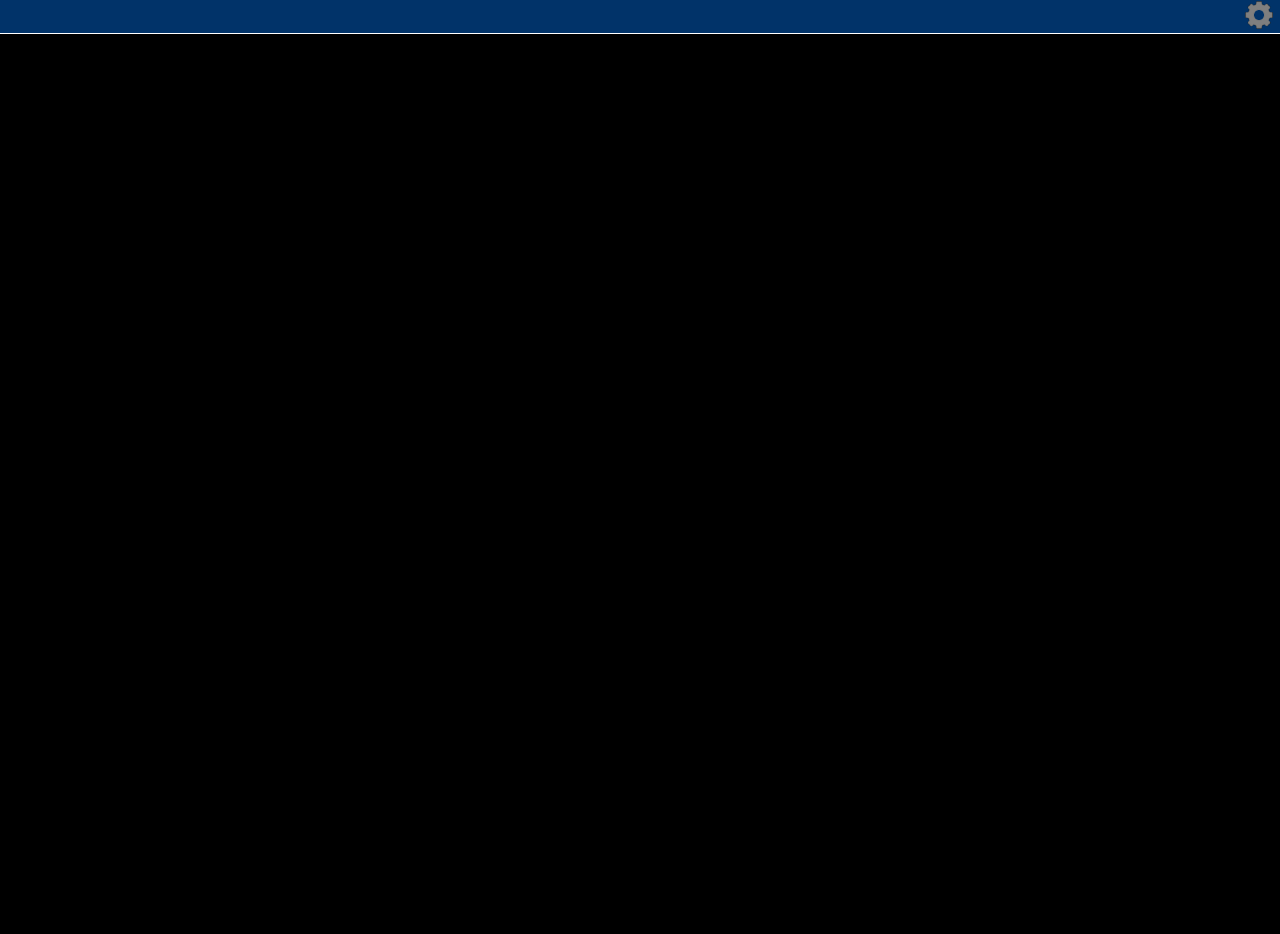
<file: index.html>
<!DOCTYPE html>
<html>
  <head>
    <script type="text/javascript" src="static/scripts.js"></script>
    <meta charset="utf-8" />
    <meta name="viewport" content="width=device-width, initial-scale=1">
    <title>Live Game Scores 🏈</title>
    <link rel="icon" type="image/x-icon" href="images/page.ico?">
    <link rel="stylesheet" href="static/memo.css" />
    <link rel="stylesheet" href="static/animate.min.css"/>
  </head>

  <body onload="set_values()">

  <!-- SETTINGS Screen-->
    <button type="button" class="collapsible" style="border-style: none;background-color: #013369" ><img src="images/settings7.png" width="30px" style="padding-right: 6px;"></button>
      <div class="content">
        <h1>Settings</h1>

          <h3> API Key</h3>
          <div id="rcorners1" class="center" >
                <form id="settingsForm"  onsubmit='SettingsForm(document.getElementById("API_KEY").value, document.getElementsByName("background_color"), document.getElementsByName("theme"), document.getElementById("scrollingSpeed"),document.getElementById("WinLossCheckbox"),document.getElementById("ProbCheckbox-checkbox"))'>           
                <h3>In order to obtain live game scores you need to get a free API key from sportradar.com, just follow below instructions:</h3>
                <ol>
                  <li>Register an account at <a href="https://developer.sportradar.com/member/register" target="_blank">developer.sportradar.com</a></li>
                  <li>Under <strong>My&nbsp;API&nbsp;Keys</strong> click on <strong>Applications</strong> and then click on <strong>[Create New App]</strong></li>
                  <li>Fill in all required information</li>
                  <li>Search for <strong>&ldquo;Issue a new&nbsp;key&nbsp;for Global American Football Trial</strong>&rdquo; and select by clicking on the check box.</li>
                  <li>Click on My Account and look for the&nbsp;Key ID, copy and paste it below:</li><br>
                  <input type="text" id="API_KEY" name="API_KEY" value="">
                </ol>
          </div>

          <h3>Scrolling Speed</h3> 
          <div id="rcorners1" class="center"  >
              <select name="scrollingSpeed" id="scrollingSpeed">
                <option value="120s">Super Slow</option>
                <option value="60s">Very Slow</option>
                <option value="40s">Slow</option>
                <option value="30s">Normal</option>
                <option value="25s">Moderate</option>
                <option value="20s">Fast</option>
                <option value="15s">Very Fast</option>
                <option value="10s">Lightning </option>
                <option value="5s">Sonic </option>
                <option value="3s">Speedy Gonzales</option>
              </select>
          </div>


          <h3>Refresh Rate</h3> 
          <div id="rcorners1" class="center"  >
              <select name="RefreshRate" id="RefreshRate">
                <option value="300000">Every 5 minutes</option>
                <option value="120000">Every 2 minutes</option>
                <option value="60000">Every Minute</option>
                <option value="45000">Every 45 seconds</option>
                <option value="30000">Every 30 seconds (recommended)</option>
                <option value="15000">Every 15 seconds</option>
              </select>
          </div>

        <h3>Win‑Loss Record and Probabilities</h3> 
        <div id="rcorners1" class="center"  >
          <input type="checkbox" id="WinLossCheckbox" name="WinLossCheckbox" value="WinLossCheckbox">
          <label for="WinLossCheckbox"> Display win-loss record</label><br>
          <input type="checkbox" id="ProbCheckbox" name="ProbCheckbox" value="ProbCheckbox">
          <label for="ProbCheckbox"> Display team probabilities </label><br>

        </div>



          <h3>Themes</h3> 
          <div id="rcorners1" class="center"  >
              <table style="text-align: center">
                <tbody>
                <tr>
                <td>
                  <input type="radio" id="logo" name="theme" value="logo" checked required>
                  <label for="logo"><br><img src="images/logo/BUF.png" width="100px" height="100px" /><br>Logo<br>&nbsp;</label>

                </td>
                <td>
                  <input type="radio" id="logo-with-background" name="theme" value="logo-with-background" checked required>
                  <label for="logo-with-background"><br> <img src="images/logo-with-background/LAC.png" width="100px" height="100px" /><br>Logo with<br>Background</label>

                </td>

                <td>
                  <input type="radio" id="logo_name" name="theme" value="logo_name">
                  <label for="logo_name"><br><img src="images/logo_name/GB.png" width="100px" height="100px"/><br>Logo with<br>team name</label>

                </td>
                
                <td>
                  <input type="radio" id="helmet" name="theme" value="helmet">
                  <label for="helmet"><br><img src="images/helmet/PIT.png" width="100px" height="100px"/><br>Helmet<br>&nbsp;</label>
                </td>

                <td>
                  <input type="radio" id="names" name="theme" value="names">
                  <label for="names"><br><img src="images/names/KC.png" width="100px" height="100px"/><br>Team Name<br>&nbsp;</label>
                </td>
              </tr>  
              </tbody>
                </table>
          </div>
           
            <h3>Color Background Schemes</h3>
            <div id="rcorners1"  class="center" >
                <table>
                <tbody>
                <tr>
                  <td>            
                    <input type="radio" id="black" name="background_color" value="black" checked required>
                    <label for="black"><div class='box black'></div> </label>
                  </td>
                  <td>
                    <input type="radio" id="grey" name="background_color" value="grey">
                    <label for="grey"><div class='box grey'></div></label>
                  </td>

                  <td>
                    <input type="radio" id="#013369" name="background_color" value="#013369">
                    <label for="blue"><div class='box blue'></div></label>
                  </td>

                  <td>
                    <input type="radio" id="white" name="background_color" value="white">
                    <label for="white"><div class='box white'></div></label>
                  </td>

                  <td>
                    <input type="radio" id="image" name="background_color" value="image">
                    <label for="image"><div class='box green'></div></label>
                  </td>

                </tr>
                </tbody>
                </table>
            </div>

            <h3>NFL Song</h3> 
            <div id="rcorners1" class="center" >
              <audio id="myAudio" controls>
                <source src="static/nfl.ogg" type="audio/ogg">
                <source src="static/nfl.mp3" type="audio/mpeg">
                Your browser does not support the audio element.
              </audio>
            </div>


              <h3>Trigger Actions on Touchdowns</h3> 
              <div id="rcorners1" class="center" >
              <h3>Do you want to create an automated event every time a team scores a touchdown?&nbsp;</h3>
              <p>Register at <a href="https://ifttt.com/"><strong>IFTTT</strong></a>&nbsp;and create <strong><a href="https://ifttt.com/maker_webhooks">webhook</a></strong> and paste it below:</p>
              <p>&nbsp;</p>
              <table cellpadding="0" cellspacing="0" width="100%" border="0">
                <tr><td class="textright">Arizona Cardinals</td><td><img src="images/logo/ARI.png" width='40px' height='40px' onclick="clickimage('webhook_ARI')" /></td><td style="width:80%"><input type="text" id="webhook_ARI" name="webhook_ARI" value=""></td></tr>
                <tr><td class="textright">Atlanta Falcons</td><td><img src="images/logo/ATL.png" width='40px' height='40px'  onclick="clickimage('webhook_ATL')" /></td><td><input type="text" id="webhook_ATL" name="webhook_ATL" value=""></td></tr>
                <tr><td class="textright">Baltimore Ravens</td><td><img src="images/logo/BAL.png" width='40px' height='40px'  onclick="clickimage('webhook_BAL')" /></td><td><input type="text" id="webhook_BAL" name="webhook_BAL" value=""></td></tr>
                <tr><td class="textright">Buffalo Bills</td><td><img src="images/logo/BUF.png" width='40px' height='40px'  onclick="clickimage('webhook_BUF')" /></td><td><input type="text" id="webhook_BUF" name="webhook_BUF" value=""></td></tr>
                <tr><td class="textright">Carolina Panthers</td><td><img src="images/logo/CAR.png" width='40px' height='40px'  onclick="clickimage('webhook_CAR')" /></td><td><input type="text" id="webhook_CAR" name="webhook_CAR" value=""></td></tr>
                <tr><td class="textright">Chicago Bears</td><td><img src="images/logo/CHI.png" width='40px' height='40px'  onclick="clickimage('webhook_CHI')" /></td><td><input type="text" id="webhook_CHI" name="webhook_CHI" value=""></td></tr>
                <tr><td class="textright">Cincinnati Bengals</td><td><img src="images/logo/CIN.png" width='40px' height='40px'  onclick="clickimage('webhook_CIN')" /></td><td><input type="text" id="webhook_CIN" name="webhook_CIN" value=""></td></tr>
                <tr><td class="textright">Cleveland Browns</td><td><img src="images/logo/CLE.png" width='40px' height='40px'  onclick="clickimage('webhook_CLE')" /></td><td><input type="text" id="webhook_CLE" name="webhook_CLE" value=""></td></tr>
                <tr><td class="textright">Dallas Cowboys</td><td><img src="images/logo/DAL.png" width='40px' height='40px'  onclick="clickimage('webhook_DAL')" /></td><td><input type="text" id="webhook_DAL" name="webhook_DAL" value=""></td></tr>
                <tr><td class="textright">Denver Broncos</td><td><img src="images/logo/DEN.png" width='40px' height='40px'  onclick="clickimage('webhook_DEN')" /></td><td><input type="text" id="webhook_DEN" name="webhook_DEN" value=""></td></tr>
                <tr><td class="textright">Detroit Lions</td><td><img src="images/logo/DET.png" width='40px' height='40px'  onclick="clickimage('webhook_DET')" /></td><td><input type="text" id="webhook_DET" name="webhook_DET" value=""></td></tr>
                <tr><td class="textright">Green Bay Packers</td><td><img src="images/logo/GB.png" width='40px' height='40px'  onclick="clickimage('webhook_GB')" /></td><td><input type="text" id="webhook_GB" name="webhook_GB" value=""></td></tr>
                <tr><td class="textright">Houston Texans</td><td><img src="images/logo/HOU.png" width='40px' height='40px'  onclick="clickimage('webhook_HOU')"  /></td><td><input type="text" id="webhook_HOU" name="webhook_HOU" value=""></td></tr>
                <tr><td class="textright">Indianapolis Colts</td><td><img src="images/logo/IND.png" width='40px' height='40px'  onclick="clickimage('webhook_IND')" /></td><td><input type="text" id="webhook_IND" name="webhook_IND" value=""></td></tr>
                <tr><td class="textright">Jacksonville Jaguars</td><td><img src="images/logo/JAX.png" width='40px' height='40px'  onclick="clickimage('webhook_JAX')" /></td><td><input type="text" id="webhook_JAX" name="webhook_JAX" value=""></td></tr>
                <tr><td class="textright">Kansas City Chiefs</td><td><img src="images/logo/KC.png" width='40px' height='40px'  onclick="clickimage('webhook_KC')" /></td><td><input type="text" id="webhook_KC" name="webhook_KC" value=""></td></tr>
                <tr><td class="textright">Las Vegas Raiders</td><td><img src="images/logo/LV.png" width='40px' height='40px'  onclick="clickimage('webhook_LV')" /></td><td><input type="text" id="webhook_LV" name="webhook_LV" value=""></td></tr>
                <tr><td class="textright">Los Angeles Chargers</td><td><img src="images/logo/LAC.png" width='40px' height='40px'  onclick="clickimage('webhook_LAC')" /></td><td><input type="text" id="webhook_LAC" name="webhook_LAC" value=""></td></tr>
                <tr><td class="textright">Los Angeles Rams</td><td><img src="images/logo/LA.png" width='40px' height='40px'  onclick="clickimage('webhook_LA')"  /></td><td><input type="text" id="webhook_LA" name="webhook_LA" value=""></td></tr>
                <tr><td class="textright">Miami Dolphins</td><td><img src="images/logo/MIA.png" width='40px' height='40px'  onclick="clickimage('webhook_MIA')" /></td><td><input type="text" id="webhook_MIA" name="webhook_MIA" value=""></td></tr>
                <tr><td class="textright">Minnesota Vikings</td><td><img src="images/logo/MIN.png" width='40px' height='40px' onclick="clickimage('webhook_MIN')"  /></td><td><input type="text" id="webhook_MIN" name="webhook_MIN" value=""></td></tr>
                <tr><td class="textright">New England Patriots</td><td><img src="images/logo/NE.png" width='40px' height='40px'  onclick="clickimage('webhook_NE')" /></td><td><input type="text" id="webhook_NE" name="webhook_NE" value=""></td></tr>
                <tr><td class="textright">New Orleans Saints</td><td><img src="images/logo/NO.png" width='40px' height='40px'  onclick="clickimage('webhook_NO')" /></td><td><input type="text" id="webhook_NO" name="webhook_NO" value=""></td></tr>
                <tr><td class="textright">New York Giants</td><td><img src="images/logo/NYG.png" width='40px' height='40px'  onclick="clickimage('webhook_NYG')" /></td><td><input type="text" id="webhook_NYG" name="webhook_NYG" value=""></td></tr>
                <tr><td class="textright">New York Jets</td><td><img src="images/logo/NYJ.png" width='40px' height='40px'  onclick="clickimage('webhook_NYJ')" /></td><td><input type="text" id="webhook_NYJ" name="webhook_NYJ" value=""></td></tr>
                <tr><td class="textright">Philadelphia Eagles</td><td><img src="images/logo/PHI.png" width='40px' height='40px'  onclick="clickimage('webhook_PHI')" /></td><td><input type="text" id="webhook_PHI" name="webhook_PHI" value=""></td></tr>
                <tr><td class="textright">Pittsburgh Steelers</td><td><img src="images/logo/PIT.png" width='40px' height='40px'  onclick="clickimage('webhook_PIT')" /></td><td><input type="text" id="webhook_PIT" name="webhook_PIT" value=""></td></tr>
                <tr><td class="textright">San Francisco 49ers</td><td><img src="images/logo/SF.png" width='40px' height='40px' onclick="clickimage('webhook_SF')" /></td><td><input type="text" id="webhook_SF" name="webhook_SF" value=""></td></tr>
                <tr><td class="textright">Seattle Seahawks</td><td><img src="images/logo/SEA.png" width='40px' height='40px'  onclick="clickimage('webhook_SEA')" /></td><td><input type="text" id="webhook_SEA" name="webhook_SEA" value=""></td></tr>
                <tr><td class="textright">Tampa Bay Buccaneers</td><td><img src="images/logo/TB.png" width='40px' height='40px'  onclick="clickimage('webhook_TB')" /></td><td><input type="text" id="webhook_TB" name="webhook_TB" value=""></td></tr>
                <tr><td class="textright">Tennessee Titans</td><td><img src="images/logo/TEN.png" width='40px' height='40px' onclick="clickimage('webhook_TEN')"  /></td><td><input type="text" id="webhook_TEN" name="webhook_TEN" value=""></td></tr>
                <tr><td class="textright">Washington Commanders</td><td><img src="images/logo/WAS.png" width='40px' height='40px' onclick="clickimage('webhook_WAS')"  /></td><td><input type="text" id="webhook_WAS" name="webhook_WAS" value=""></td></tr>             
                <tr><td class="textright">None</td><td><img src="images/off.png" width='40px' height='20px' onclick="clickimage('webhook_OFF')"  /></td><td><input type="text" id="webhook_OFF" name="webhook_WAS" value=""></td></tr>              
              </table>
  
              </div>
          <br>
          <input type="submit" value="Save" class="submit">
        </form>
        <p>&nbsp;</p>
      </div>
      <script type="text/javascript" src="static/collapsible.js"></script>


    <!-- scrolling -->
    <div class="path" id="path" >
      <div class="scores" id="scores">
        <h2 id="myH2"></h2>
        
        <script>
          const path = document.getElementById('scores');
          path.addEventListener('click', (e)=> 
          {  
          const running = path.style.animationPlayState === 'running';
          path.style.animationPlayState = running ? 'paused' : 'running';
          })

          path.addEventListener('scroll', (e)=> {alert("Scroll")}) 



            Probabilities();
            Standings();
            
    





            
            

            
            //isTouchdown(matchid, teamawayabbreviation, teamawayscore, 'away' ,teamaway);
            //isTouchdown('sr:sport_event:33623449','PIT',27,'home','Pittsburgh Steelers');
            document.documentElement.style.setProperty('--animate-duration', '5s');
            document.documentElement.style.setProperty('--animate-delay', '0.1s');

        
            console.log("Is game day:" + IsGameDay());
            if (IsGameDay() == 'true') { Scores(); }
   
        </script>
        
        <!-- -->
        <p id="demo">
          <div class="game">
            

            <div class="score"><img src="images/NFL.png" class="responsive" /></div>
            <div class="score">Live Scores 🏈</div>
          </div>
        </p>

      </div>
    </div>
  </body>
</html>
</file>
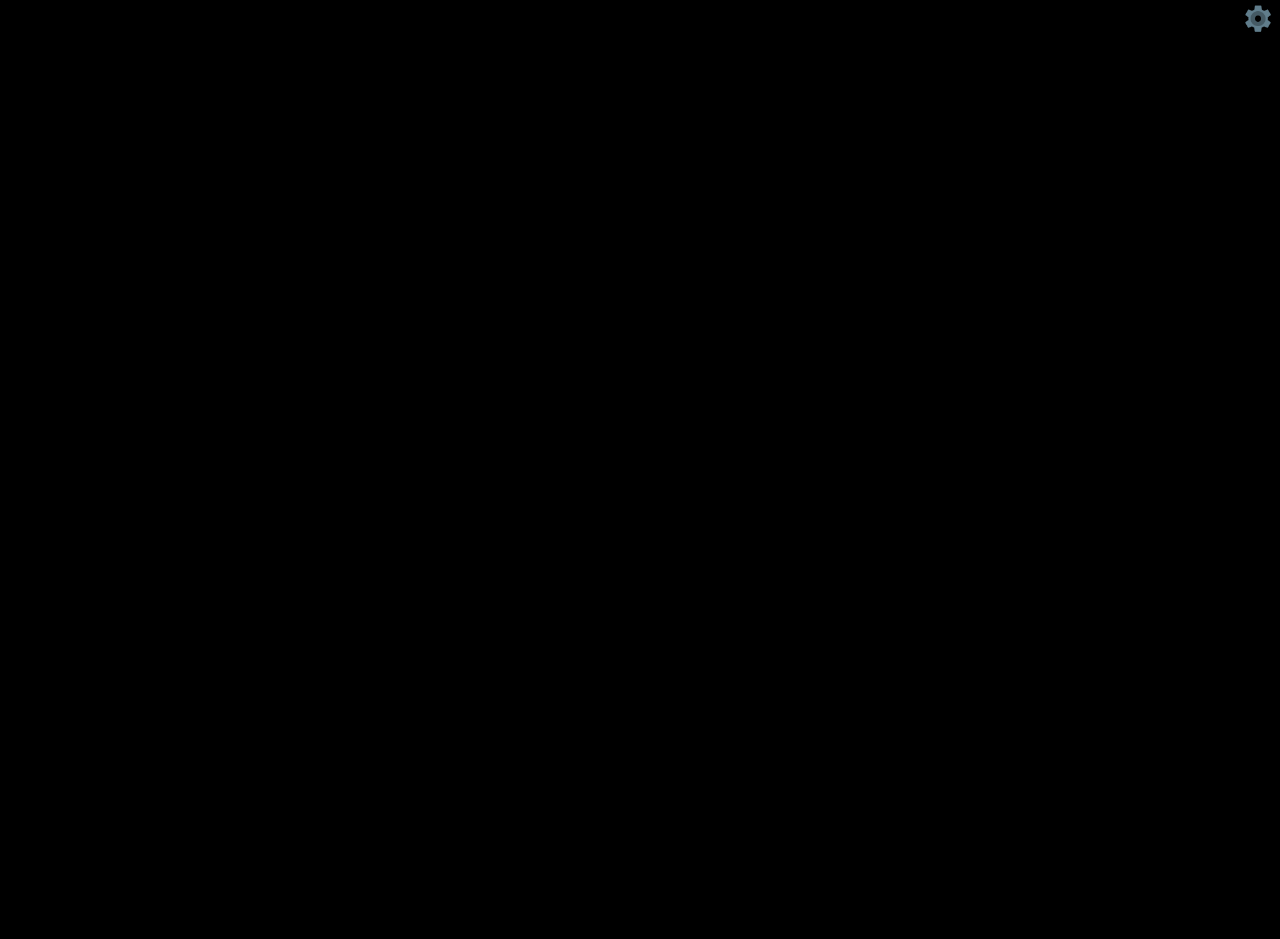
<file: index2.html>
<!DOCTYPE html>
<html>
  <head>
    <script type="text/javascript" src="static/scripts.js"></script>
    <meta charset="utf-8" />
    <meta name="viewport" content="width=device-width, initial-scale=1">
    <title>Live Game Scores 🏈</title>
    <link rel="icon" type="image/x-icon" href="images/NFL.ico">
    <link rel="stylesheet" href="static/memo.css" />
    <link rel="stylesheet" href="static/animate.min.css"/>
  </head>

  <body onload="set_values()">

  <!-- SETTINGS -->
    <button type="button" class="collapsible" style="border-style: dashed;" ><img src="images/settings.png" width="30px" style="padding-right: 4px;"></button>
      <div class="content">
        <h1>Settings</h1>

          <h3> API Key</h3>
          <div id="rcorners1" class="center" >
                <form id="settingsForm"  onsubmit='SettingsForm(document.getElementById("API_KEY").value, document.getElementsByName("background_color"), document.getElementsByName("theme"), document.getElementById("scrollingSpeed"))'>           
                <h3>In order to obtain live game scores you need to get a free API key from sportradar.com, just follow below instructions:</h3>
                <ol>
                  <li>Register an account at <a href="https://developer.sportradar.com/member/register" target="_blank">developer.sportradar.com</a></li>
                  <li>Under <strong>My&nbsp;API&nbsp;Keys</strong> click on <strong>Applications</strong> and then click on <strong>[Create New App]</strong></li>
                  <li>Fill in all required information</li>
                  <li>Search for <strong>&ldquo;Issue a new&nbsp;key&nbsp;for Global American Football Trial</strong>&rdquo; and select by clicking on the check box.</li>
                  <li>Click on My Account and look for the&nbsp;Key ID, copy and paste it below:</li><br>
                  <input type="text" id="API_KEY" name="API_KEY" value="">
                </ol>
          </div>

          <h3>Scrolling Speed</h3> 
          <div id="rcorners1" class="center"  >
              <select name="scrollingSpeed" id="scrollingSpeed">
                <option value="120s">Super Slow</option>
                <option value="60s">Very Slow</option>
                <option value="40s">Slow</option>
                <option value="30s">Normal</option>
                <option value="25s">Moderate</option>
                <option value="20s">Fast</option>
                <option value="15s">Very Fast</option>
                <option value="10s">Lightning </option>
                <option value="5s">Sonic </option>
                <option value="3s">Speedy Gonzales</option>
              </select>
          </div>


          <h3>Refresh Rate</h3> 
          <div id="rcorners1" class="center"  >
              <select name="RefreshRate" id="RefreshRate">
                <option value="300000">Every 5 minutes</option>
                <option value="120000">Every 2 minutes</option>
                <option value="60000">Every Minute</option>
                <option value="45000">Every 45 seconds</option>
                <option value="30000">Every 30 seconds (recommended)</option>
                <option value="15000">Every 15 seconds</option>
              </select>
          </div>




          <h3>Themes</h3> 
          <div id="rcorners1" class="center"  >
              <table style="text-align: center">
                <tbody>
                <tr>
                <td>
                  <input type="radio" id="logo" name="theme" value="logo" checked required>
                  <label for="logo"><br><img src="images/logo/BUF.png" width="100px" height="100px" /><br>Logo<br>&nbsp;</label>

                </td>
                <td>
                  <input type="radio" id="logo-with-background" name="theme" value="logo-with-background" checked required>
                  <label for="logo-with-background"><br> <img src="images/logo-with-background/LAC.png" width="100px" height="100px" /><br>Logo with<br>Background</label>

                </td>
                <td>
                  <input type="radio" id="B&W" name="theme" value="B&W" checked required>
                  <label for="B&W"><br> <img src="images/B&W/MIN.png" width="100px" height="100px" /><br>Black & White<br>&nbsp;</label>

                </td>

                <td>
                  <input type="radio" id="logo_name" name="theme" value="logo_name">
                  <label for="logo_name"><br><img src="images/logo_name/GB.png" width="100px" height="100px"/><br>Logo with<br>team name</label>

                </td>
                
                <td>
                  <input type="radio" id="helmet" name="theme" value="helmet">
                  <label for="helmet"><br><img src="images/helmet/PIT.png" width="100px" height="100px"/><br>Helmet<br>&nbsp;</label>
                </td>

                <td>
                  <input type="radio" id="names" name="theme" value="names">
                  <label for="names"><br><img src="images/names/KC.png" width="100px" height="100px"/><br>Team Name<br>&nbsp;</label>
                </td>
              </tr>  
              </tbody>
                </table>
          </div>
           
            <h3>Color Background Schemes</h3>
            <div id="rcorners1"  class="center" >
                <table>
                <tbody>
                <tr>
                  <td>            
                    <input type="radio" id="black" name="background_color" value="black" checked required>
                    <label for="black"><div class='box black'></div> </label>
                  </td>
                  <td>
                    <input type="radio" id="grey" name="background_color" value="grey">
                    <label for="grey"><div class='box grey'></div></label>
                  </td>

                  <td>
                    <input type="radio" id="#013369" name="background_color" value="#013369">
                    <label for="blue"><div class='box blue'></div></label>
                  </td>

                  <td>
                    <input type="radio" id="white" name="background_color" value="white">
                    <label for="white"><div class='box white'></div></label>
                  </td>

                  <td>
                    <input type="radio" id="image" name="background_color" value="image">
                    <label for="image"><div class='box green'></div></label>
                  </td>

                </tr>
                </tbody>
                </table>
            </div>
              <h3>Trigger Actions on Touchdowns</h3> 
              <div id="rcorners1" class="center" >
              <h3>Do you want to create an automated event every time a team scores a touchdown?&nbsp;</h3>
              <p>Register at <a href="https://ifttt.com/"><strong>IFTTT</strong></a>&nbsp;and create <strong><a href="https://ifttt.com/maker_webhooks">webhook</a></strong> and paste it below:</p>
              <p>&nbsp;</p>
              <table cellpadding="0" cellspacing="0" width="100%" border="0">
                <tr><td class="textright">Arizona Cardinals</td><td><img src="images/logo/ARI.png" width='40px' height='40px' onclick="clickimage('webhook_ARI')" /></td><td style="width:80%"><input type="text" id="webhook_ARI" name="webhook_ARI" value=""></td></tr>
                <tr><td class="textright">Atlanta Falcons</td><td><img src="images/logo/ATL.png" width='40px' height='40px'  onclick="clickimage('webhook_ATL')" /></td><td><input type="text" id="webhook_ATL" name="webhook_ATL" value=""></td></tr>
                <tr><td class="textright">Baltimore Ravens</td><td><img src="images/logo/BAL.png" width='40px' height='40px'  onclick="clickimage('webhook_BAL')" /></td><td><input type="text" id="webhook_BAL" name="webhook_BAL" value=""></td></tr>
                <tr><td class="textright">Buffalo Bills</td><td><img src="images/logo/BUF.png" width='40px' height='40px'  onclick="clickimage('webhook_BUF')" /></td><td><input type="text" id="webhook_BUF" name="webhook_BUF" value=""></td></tr>
                <tr><td class="textright">Carolina Panthers</td><td><img src="images/logo/CAR.png" width='40px' height='40px'  onclick="clickimage('webhook_CAR')" /></td><td><input type="text" id="webhook_CAR" name="webhook_CAR" value=""></td></tr>
                <tr><td class="textright">Chicago Bears</td><td><img src="images/logo/CHI.png" width='40px' height='40px'  onclick="clickimage('webhook_CHI')" /></td><td><input type="text" id="webhook_CHI" name="webhook_CHI" value=""></td></tr>
                <tr><td class="textright">Cincinnati Bengals</td><td><img src="images/logo/CIN.png" width='40px' height='40px'  onclick="clickimage('webhook_CIN')" /></td><td><input type="text" id="webhook_CIN" name="webhook_CIN" value=""></td></tr>
                <tr><td class="textright">Cleveland Browns</td><td><img src="images/logo/CLE.png" width='40px' height='40px'  onclick="clickimage('webhook_CLE')" /></td><td><input type="text" id="webhook_CLE" name="webhook_CLE" value=""></td></tr>
                <tr><td class="textright">Dallas Cowboys</td><td><img src="images/logo/DAL.png" width='40px' height='40px'  onclick="clickimage('webhook_DAL')" /></td><td><input type="text" id="webhook_DAL" name="webhook_DAL" value=""></td></tr>
                <tr><td class="textright">Denver Broncos</td><td><img src="images/logo/DEN.png" width='40px' height='40px'  onclick="clickimage('webhook_DEN')" /></td><td><input type="text" id="webhook_DEN" name="webhook_DEN" value=""></td></tr>
                <tr><td class="textright">Detroit Lions</td><td><img src="images/logo/DET.png" width='40px' height='40px'  onclick="clickimage('webhook_DET')" /></td><td><input type="text" id="webhook_DET" name="webhook_DET" value=""></td></tr>
                <tr><td class="textright">Green Bay Packers</td><td><img src="images/logo/GB.png" width='40px' height='40px'  onclick="clickimage('webhook_GB')" /></td><td><input type="text" id="webhook_GB" name="webhook_GB" value=""></td></tr>
                <tr><td class="textright">Houston Texans</td><td><img src="images/logo/HOU.png" width='40px' height='40px'  onclick="clickimage('webhook_HOU')"  /></td><td><input type="text" id="webhook_HOU" name="webhook_HOU" value=""></td></tr>
                <tr><td class="textright">Indianapolis Colts</td><td><img src="images/logo/IND.png" width='40px' height='40px'  onclick="clickimage('webhook_IND')" /></td><td><input type="text" id="webhook_IND" name="webhook_IND" value=""></td></tr>
                <tr><td class="textright">Jacksonville Jaguars</td><td><img src="images/logo/JAX.png" width='40px' height='40px'  onclick="clickimage('webhook_JAX')" /></td><td><input type="text" id="webhook_JAX" name="webhook_JAX" value=""></td></tr>
                <tr><td class="textright">Kansas City Chiefs</td><td><img src="images/logo/KC.png" width='40px' height='40px'  onclick="clickimage('webhook_KC')" /></td><td><input type="text" id="webhook_KC" name="webhook_KC" value=""></td></tr>
                <tr><td class="textright">Las Vegas Raiders</td><td><img src="images/logo/LV.png" width='40px' height='40px'  onclick="clickimage('webhook_LV')" /></td><td><input type="text" id="webhook_LV" name="webhook_LV" value=""></td></tr>
                <tr><td class="textright">Los Angeles Chargers</td><td><img src="images/logo/LAC.png" width='40px' height='40px'  onclick="clickimage('webhook_LAC')" /></td><td><input type="text" id="webhook_LAC" name="webhook_LAC" value=""></td></tr>
                <tr><td class="textright">Los Angeles Rams</td><td><img src="images/logo/LA.png" width='40px' height='40px'  onclick="clickimage('webhook_LA')"  /></td><td><input type="text" id="webhook_LA" name="webhook_LA" value=""></td></tr>
                <tr><td class="textright">Miami Dolphins</td><td><img src="images/logo/MIA.png" width='40px' height='40px'  onclick="clickimage('webhook_MIA')" /></td><td><input type="text" id="webhook_MIA" name="webhook_MIA" value=""></td></tr>
                <tr><td class="textright">Minnesota Vikings</td><td><img src="images/logo/MIN.png" width='40px' height='40px' onclick="clickimage('webhook_MIN')"  /></td><td><input type="text" id="webhook_MIN" name="webhook_MIN" value=""></td></tr>
                <tr><td class="textright">New England Patriots</td><td><img src="images/logo/NE.png" width='40px' height='40px'  onclick="clickimage('webhook_NE')" /></td><td><input type="text" id="webhook_NE" name="webhook_NE" value=""></td></tr>
                <tr><td class="textright">New Orleans Saints</td><td><img src="images/logo/NO.png" width='40px' height='40px'  onclick="clickimage('webhook_NO')" /></td><td><input type="text" id="webhook_NO" name="webhook_NO" value=""></td></tr>
                <tr><td class="textright">New York Giants</td><td><img src="images/logo/NYG.png" width='40px' height='40px'  onclick="clickimage('webhook_NYG')" /></td><td><input type="text" id="webhook_NYG" name="webhook_NYG" value=""></td></tr>
                <tr><td class="textright">New York Jets</td><td><img src="images/logo/NYJ.png" width='40px' height='40px'  onclick="clickimage('webhook_NYJ')" /></td><td><input type="text" id="webhook_NYJ" name="webhook_NYJ" value=""></td></tr>
                <tr><td class="textright">Philadelphia Eagles</td><td><img src="images/logo/PHI.png" width='40px' height='40px'  onclick="clickimage('webhook_PHI')" /></td><td><input type="text" id="webhook_PHI" name="webhook_PHI" value=""></td></tr>
                <tr><td class="textright">Pittsburgh Steelers</td><td><img src="images/logo/PIT.png" width='40px' height='40px'  onclick="clickimage('webhook_PIT')" /></td><td><input type="text" id="webhook_PIT" name="webhook_PIT" value=""></td></tr>
                <tr><td class="textright">San Francisco 49ers</td><td><img src="images/logo/SF.png" width='40px' height='40px' onclick="clickimage('webhook_SF')" /></td><td><input type="text" id="webhook_SF" name="webhook_SF" value=""></td></tr>
                <tr><td class="textright">Seattle Seahawks</td><td><img src="images/logo/SEA.png" width='40px' height='40px'  onclick="clickimage('webhook_SEA')" /></td><td><input type="text" id="webhook_SEA" name="webhook_SEA" value=""></td></tr>
                <tr><td class="textright">Tampa Bay Buccaneers</td><td><img src="images/logo/TB.png" width='40px' height='40px'  onclick="clickimage('webhook_TB')" /></td><td><input type="text" id="webhook_TB" name="webhook_TB" value=""></td></tr>
                <tr><td class="textright">Tennessee Titans</td><td><img src="images/logo/TEN.png" width='40px' height='40px' onclick="clickimage('webhook_TEN')"  /></td><td><input type="text" id="webhook_TEN" name="webhook_TEN" value=""></td></tr>
                <tr><td class="textright">Washington Commanders</td><td><img src="images/logo/WAS.png" width='40px' height='40px' onclick="clickimage('webhook_WAS')"  /></td><td><input type="text" id="webhook_WAS" name="webhook_WAS" value=""></td></tr>             
                <tr><td class="textright">None</td><td><img src="images/off.png" width='40px' height='20px' onclick="clickimage('webhook_OFF')"  /></td><td><input type="text" id="webhook_OFF" name="webhook_WAS" value=""></td></tr>              
              </table>
  
              </div>
          <br>
          <input type="submit" value="Save" class="submit">
        </form>
        <p>&nbsp;</p>
      </div>
      <script type="text/javascript" src="static/collapsible.js"></script>


    <!-- scrolling -->
    <div class="path" id="path">
      <div class="scores" >



        <div class="game">
            <table><tbody><tr><td>	
                <div class="score responsive" id="DivImage" ><img id="PIT" src="images/logo/BUF.png"  alt="away" /> </div>
            </td></tr><tr><td>             
                <div id="DivProbabilities">BUF (10-1) ⬆76%</div> 
            </td></tr></tbody></table>
        <div class="score centerScore">10 - 23</div>
            <table><tbody><tr><td>	
                <div class="score responsive" id="DivImage" ><img id="PIT" src="images/logo/MIN.png"  alt="away" /> </div>
            </td></tr><tr><td>             
                <div id="DivProbabilities">MIN (10-1) ⬇14%</div>  
            </td></tr></tbody></table>
        </div>


        <div class="game">
            <table><tbody><tr><td>	
                <div class="score responsive" id="DivImage" ><img id="PIT" src="images/logo/DAL.png" class="" alt="away" /> </div>
            </td></tr><tr><td>             
                <div id="DivProbabilities">DAL (10-1) ⬆98%</div>
            </td></tr></tbody></table>
            <div class="score centerScore">50 - 23</div>
            <table><tbody><tr><td>	
                <div class="score responsive" id="DivImage" ><img id="PIT" src="images/logo/HOU.png" class="" alt="home" /> </div>
            </td></tr><tr><td>             
                <div id="DivProbabilities">HOU (10-1) ⬇2%</div>
            </td></tr></tbody></table>
            </div>
            














        <div class="game">
            <table><tbody><tr><td>	
                <div class="score responsive" id="DivImage" ><img id="PIT" src="images/logo/KC.png" class="" alt="away" /> </div>
            </td></tr><tr><td>             
                <div id="DivProbabilities">KC (10-1) ⬆64%</div>
            </td></tr></tbody></table>
            <div class="score centerScore">10 - 23</div>
            <table><tbody><tr><td>	
                <div class="score responsive" id="DivImage" ><img id="PIT" src="images/logo/MIA.png" class="" alt="away" /> </div>
            </td></tr><tr><td>             
                <div id="DivProbabilities">MIA (10-1) ⬇24%</div>
            </td></tr></tbody></table>
            </div>
























        <h2 id="myH2"></h2>
  
        <script>
            var textHTML = "";
            var html = "";
            
            //Probabilities();
            //isTouchdown(matchid, teamawayabbreviation, teamawayscore, 'away' ,teamaway);
            //isTouchdown('sr:sport_event:33623449','PIT',27,'home','Pittsburgh Steelers');
            document.documentElement.style.setProperty('--animate-duration', '5s');
            document.documentElement.style.setProperty('--animate-delay', '0.1s');
      
            //textHTML += generateHTML('PIT',27,5,'ATL') ;
            //textHTML += generateHTML('SEA',12,31,'MIN') ;
            //textHTML += generateHTML('BUF',29,3,'CHI') ;
            const h2 = document.getElementById("myH2");
            html = textHTML;
            h2.insertAdjacentHTML("afterend", html);

        
           // console.log("Is game day:" + IsGameDay());
           // if (IsGameDay() == 'true') {
           //   Scores();
           // }
           // else  {
           //   Standings();
           // }
        </script>
        
        <!-- -->
        <p id="demo">
          <div class="game">
            

            <div class="score"><img src="images/NFL.png" class="responsive" /></div>
            <div class="score">Live Scores 🏈</div>
          </div>
        </p>

      </div>
    </div>
  </body>
</html>
</file>
<file: static/memo.css>
:root 
{
  --blue: #013369;
  --white: #ffffff;
  --black: #000000;
  --grey: grey;
  --red: red;

  --1 : 30s;
  --2 : 25s;
  --3 : 20s;
  --4 : 15s;
  --5 : 10s;
  --6 : 8s;
  --7 : 5s;
  --8 : 3s;   
}

::-webkit-scrollbar 
{
  display: none;
}


body 
{
  margin: 0;
  accent-color: #013369; 
}

@font-face 
{
  font-family: NFL-Font;
  src: url('fonts/NFL-Font/Freshman.ttf');
}

.responsive 
{
    width: 80vh;
    height: 80vh;
    max-width: 600px;
    min-width: 1em;
    max-height: 600px;
    min-height: 1em;

}

.responsivelogo 
{
    width: 40vh;
    height: 40vh;
    max-width: 600px;
    min-width: 1em;
    max-height: 600px;
    min-height: 1em;
    margin-left: 40px;

}

.responsiveStandings 
{
    width: 800px;
    height: 80vh;
}

input[type=text]
{
  color: black;
  background-color: #f1f1f1;
  width: 80%;
  font-family: 'Courier New', Courier, monospace;
  
  box-sizing: border-box;
  box-shadow: #013369;
  border-radius: 5px;
  padding-top: 3px;
  padding-bottom: 3px;
  padding-left: 2px;
  border-color: #013369;
}


.parent 
{
  position: relative;
  top: 0;
  left: 0;
}

.imageTeam 
{
  position: relative;
  align-items:flex-end;
  margin-top: 20px;
  margin-left: 40px;
  z-index: 2;
  width: auto;
  height: 100%;
  min-width: 1em;
  min-height: 1em;
}

.imageBackground 
{
  border-radius: 15px;
  position:absolute;
  width: 60vw;
  height: 75vh;
  z-index: -1;
}



.path 
{
  display: flex;
  width: 100%;
  height: 100vh;
  background:  var(--black);
  overflow: hidden;
  align-items: center;
 
}


.path2 
{
  display: flex;
  width: 100%;
  height: 100vh;
  background-image: url("../images/staticbackground/field0.jpeg");
  background-size: 100% auto;
  overflow: hidden;
  align-items: center;
}

.scores 
{
  color: #EEE;
  display: flex;
  white-space: nowrap;
  animation: move var(--1) linear infinite;
  padding-left: 100%;
}

.game 
{
  display: flex;
  margin-left: 50px;
  margin-right: 50px;
  align-items: center;
}


.centerScore
{
  display: flex;
  align-items: center;
}


.score 
{
  font-family: sans-serif;
  display: flex;
  color: #DDD;
  font-size: 31vh;
  font-weight: 900;
}


.teamTouchdown 
{
  font-family: NFL-Font;
  display: flex;
  color: #DDD;
  font-size: 45vh;
  font-weight: 1;
  align-items: center;
  margin-left: 0px;
}

.teamName 
{
  font-family: NFL-Font;
  display: flex;
  color: #DDD;
  font-size: 10vh;
  font-weight: 100;
  align-items: center;
  margin-left: 40px;
  margin-right: 40px;
  margin-top: 20px;
  margin-bottom: 20px;
}

.teamRank 
{
  font-family: sans-serif;
  display: flex;
  color: #DDD;
  font-size: 6vh;
  font-weight: 100;
  align-items: left;
}

.teamtext 
{
  font-family: sans-serif;
  display: flex;
  color: #DDD;
  font-size: 4vh;
  align-items: left;

}


.center 
{
  display: block;
  margin-left: auto;
  margin-right: auto;
  width: 40%;

}

.textright 
{
  text-align: right;
}

.Standings 
{
  font-family: sans-serif;
  margin-left: auto;
  color: #DDD;
  font-size: 2vw;
  font-weight: 10;
  align-items: top;
  text-align: end;
}

.standingsframe 
{

  -webkit-box-shadow: 4px 2px 9px -1px rgba(0,0,0,0.72); 
box-shadow: 4px 2px 9px -1px rgba(0,0,0,0.72);
}


.flip 
{
  -webkit-transform: scaleX(-1);
  transform: scaleX(-1);
}


@keyframes move 
{
  0% {
    transform: translate(0, 0);
  }
  100% {
    transform: translate(-100%, 0);
  }
}


.collapsible 
{
  background-color: var(--black);
  color: var(--black);
  cursor: pointer;
  padding: 0px;
  width: 100%;
  border: none;
  text-align: right;
  outline: none;
  border: none;

}


.content 
{  
  border: none;
  padding: 0 18px;
  display: none;
  overflow: hidden;
  background-color: #f1f1f1;
}


.box 
{
  height: 20px;
  width: 20px;

  border: 1px solid black;
}

.white 
{
  background-color: white;
}

.black 
{
  background-color: black;
}

.grey 
{
  background-color: grey;
}

.red 
{
  background-color: red;
}

.green {
  background-color: green;
}

.blue {
  background-color: #013369;
}

.vertical-center {
  margin: 0;
  position: absolute;
  top: 50%;
  -ms-transform: translateY(-50%);
  transform: translateY(-50%);
}

#rcorners1 
{
  border-radius: 5px;
  background: white;
  padding: 15px;

  width: 95%;
  height: 95%;
}


.table 
{
  border-collapse:separate;
  border-radius:6px;
}



th 
{
  background-color: #013369;
  font-weight: bold;
  color: white
 
}

td:first-child, th:first-child 
{
   border-left: none;
}


.submit 
{
  float: right;
  display: inline;
  position: fixed;
  top: 4px;
  right: 7px;
  color: #ffffff;
  background-color: #013369;
  font-size: 19px;
  border: 1px solid #000013;
  border-radius: 5px;
  padding: 9px 50px;
  cursor: pointer
}

.submit:hover 
{
  color: #d50a0a;
  background-color: #ffffff;
}


#DivImage 
{
  float: left;
}

#DivProbabilities
{
  float: center;
  clear: center;
  text-align: center;
  font-family: NFL-Font, sans-serif;
  font-size:7.5vh;
}
</file>
